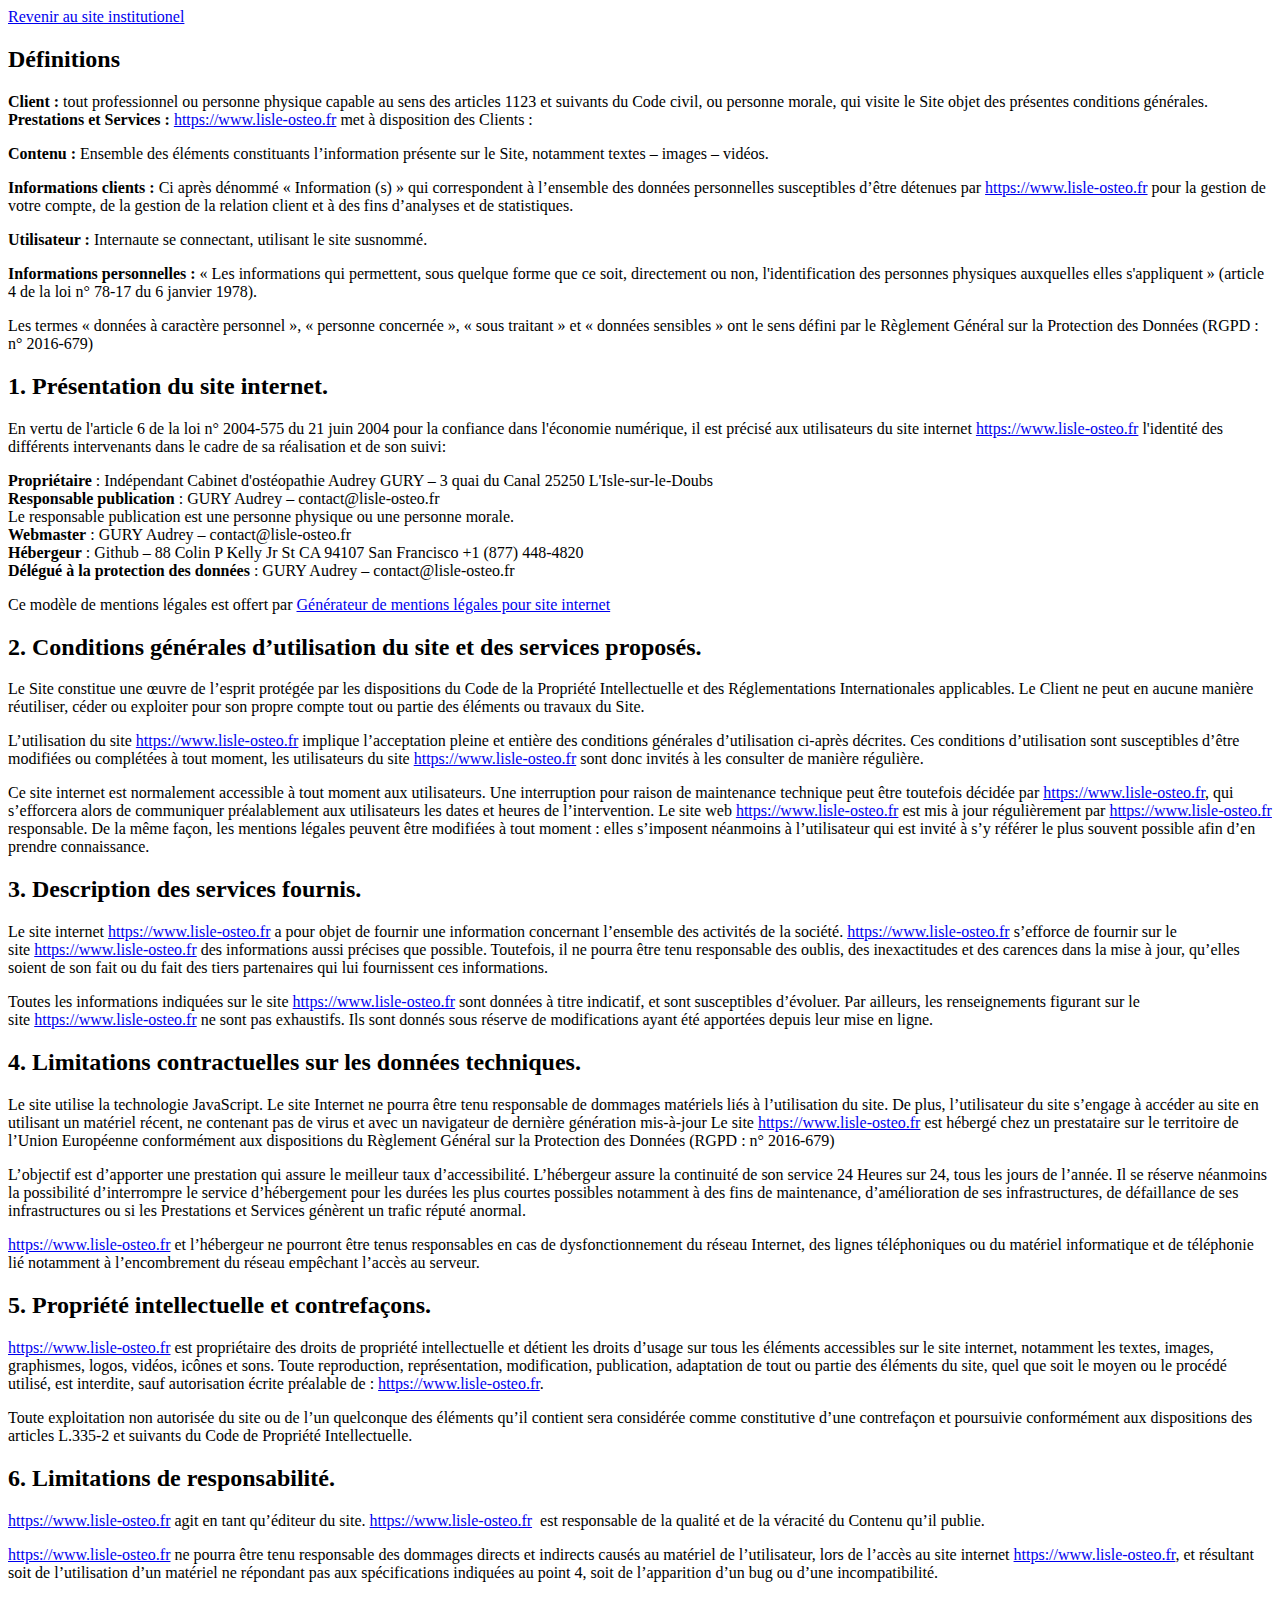
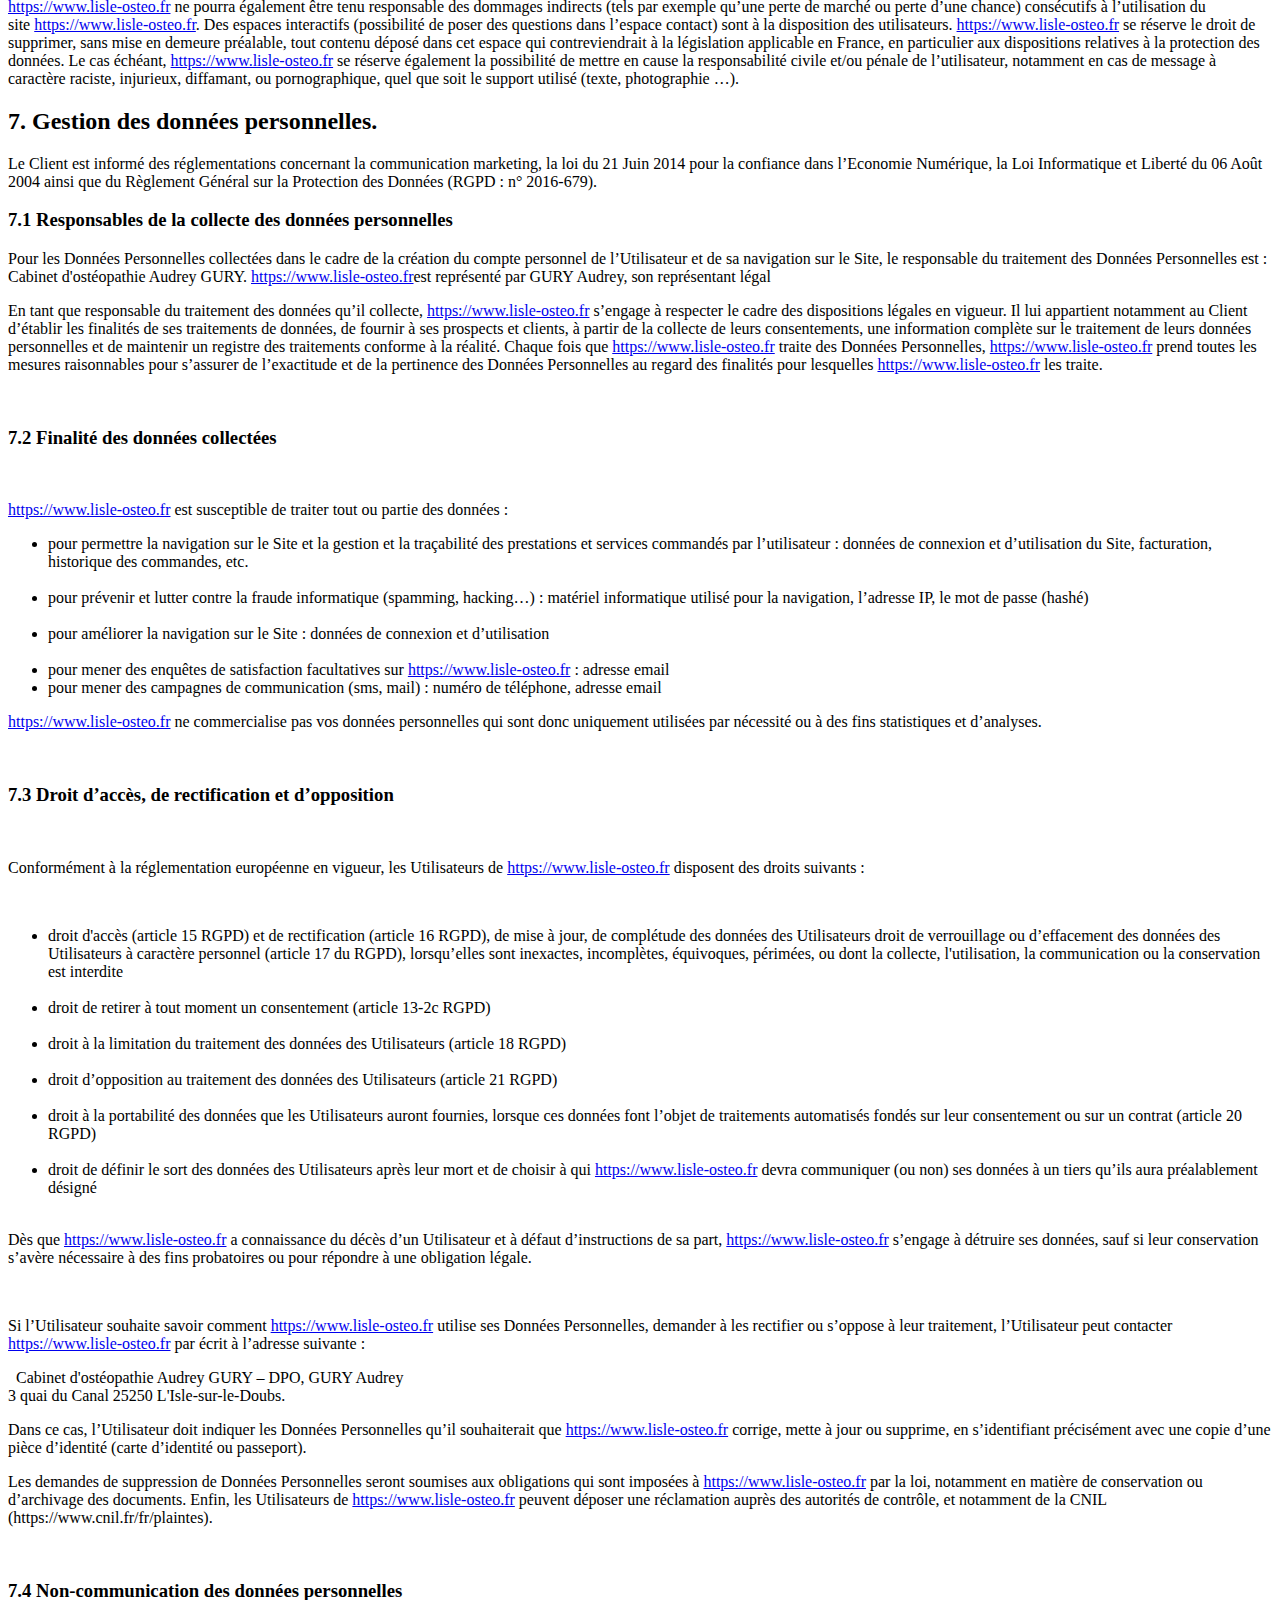
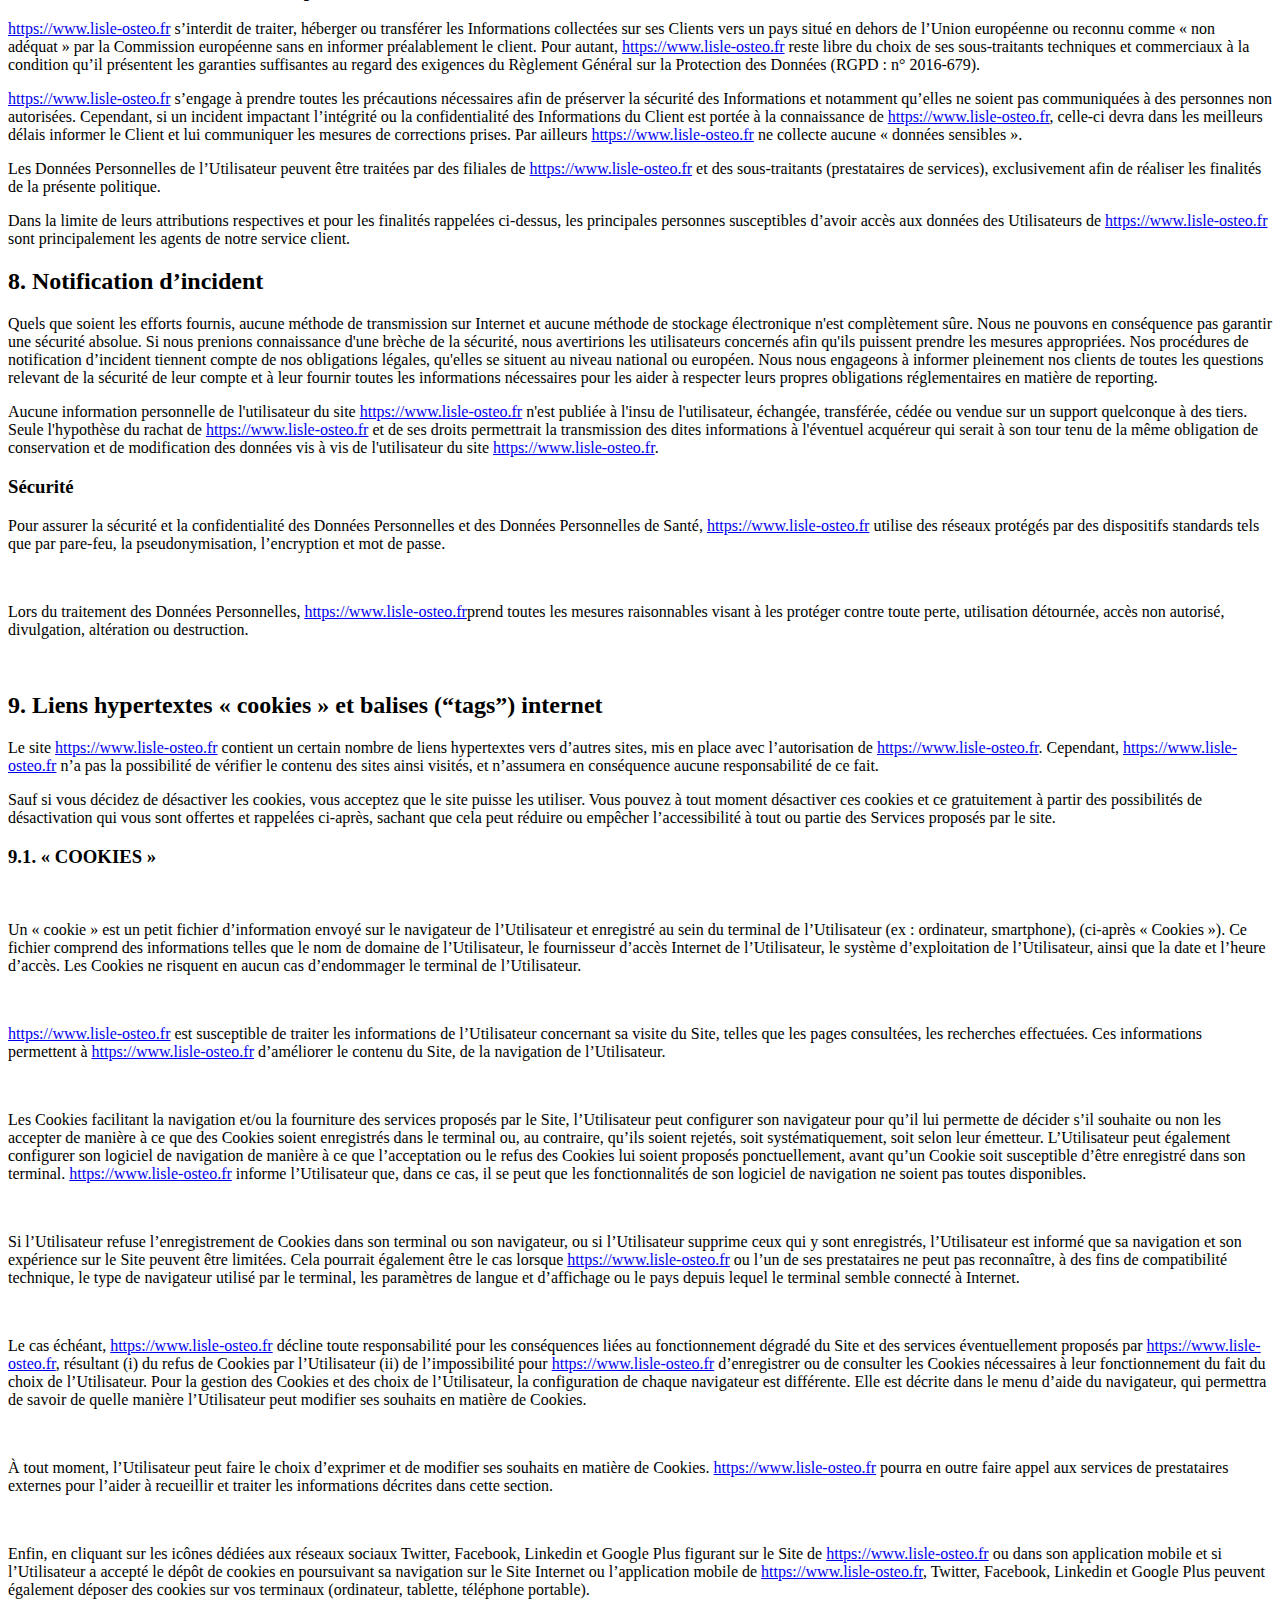
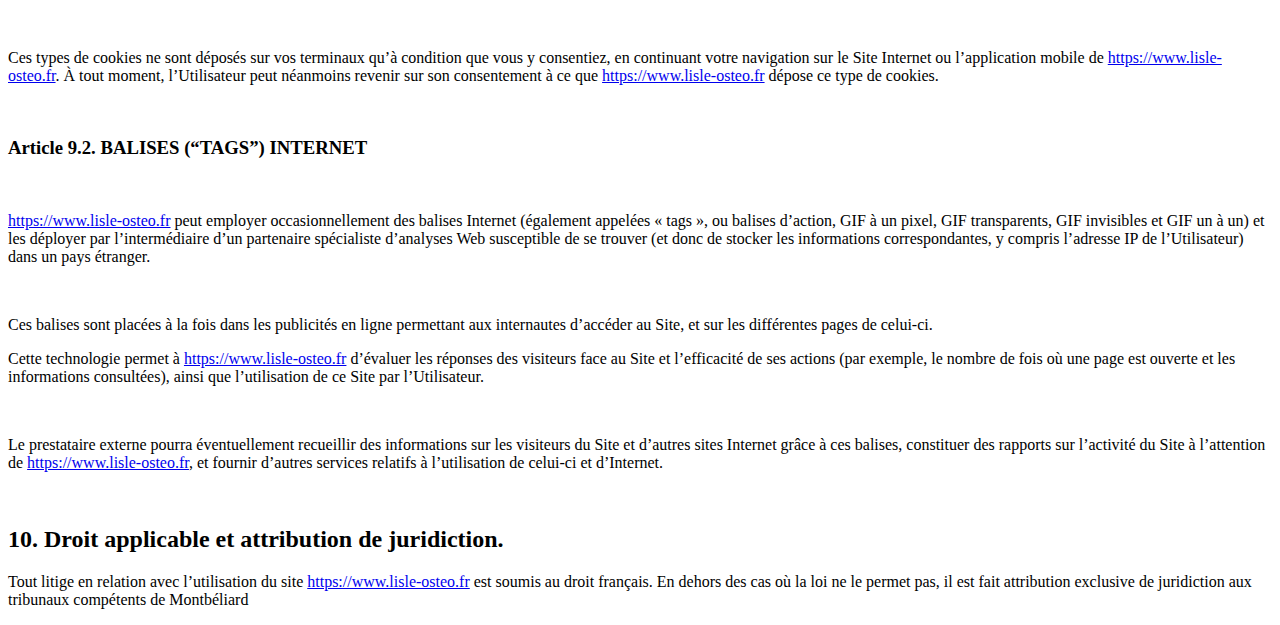
<file: mentions.html>
<!DOCTYPE html>
<html lang="fr">
	<head>
		<meta charset="utf-8" />
		<title>Cabinet d'ostéopathie Audrey Gury - Mentions légales</title>
	</head>
	<body>
		<a href="index.html">Revenir au site institutionel</a>
		<br/>
		
              
                <h2>Définitions</h2>
                <p><b>Client&nbsp;:</b>&nbsp;tout professionnel ou personne physique capable au sens des articles 1123 et suivants du Code civil, ou personne morale, qui visite le Site objet des présentes conditions générales.<br>
                <b>Prestations et Services&nbsp;:</b> <a href="https://www.lisle-osteo.fr">https://www.lisle-osteo.fr</a> met à disposition des Clients&nbsp;:</p>

                <p><b>Contenu&nbsp;:</b>&nbsp;Ensemble des éléments constituants l’information présente sur le Site, notamment textes – images – vidéos.</p>

                <p><b>Informations clients&nbsp;:</b> Ci après dénommé «&nbsp;Information (s)&nbsp;» qui correspondent à l’ensemble des données personnelles susceptibles d’être détenues par <a href="https://www.lisle-osteo.fr">https://www.lisle-osteo.fr</a> pour la gestion de votre compte, de la gestion de la relation client et à des fins d’analyses et de statistiques.</p>


                <p><b>Utilisateur :</b> Internaute se connectant, utilisant le site susnommé.</p>
                <p><b>Informations personnelles :</b> « Les informations qui permettent, sous quelque forme que ce soit, directement ou non, l'identification des personnes physiques auxquelles elles s'appliquent » (article 4 de la loi n° 78-17 du 6 janvier 1978).</p>
                <p>Les termes «&nbsp;données à caractère personnel&nbsp;», «&nbsp;personne concernée&nbsp;», «&nbsp;sous traitant&nbsp;» et «&nbsp;données sensibles&nbsp;» ont le sens défini par le Règlement Général sur la Protection des Données (RGPD&nbsp;: n° 2016-679)</p>

                <h2>1. Présentation du site internet.</h2>
                <p>En vertu de l'article 6 de la loi n° 2004-575 du 21 juin 2004 pour la confiance dans l'économie numérique, il est précisé aux utilisateurs du site internet&nbsp;<a href="https://www.lisle-osteo.fr">https://www.lisle-osteo.fr</a>&nbsp;l'identité des différents intervenants dans le cadre de sa réalisation et de son suivi:
                </p><p><strong>Propriétaire</strong> :  Indépendant Cabinet d'ostéopathie Audrey GURY   – 3 quai du Canal 25250 L'Isle-sur-le-Doubs<br>
                              
                <strong>Responsable publication</strong> : GURY Audrey – contact@lisle-osteo.fr<br>
                Le responsable publication est une personne physique ou une personne morale.<br>
                <strong>Webmaster</strong> : GURY Audrey – contact@lisle-osteo.fr<br>
                <strong>Hébergeur</strong> : Github – 88 Colin P Kelly Jr St CA 94107 San Francisco +1 (877) 448-4820<br>
                <strong>Délégué à la protection des données</strong> : GURY Audrey – contact@lisle-osteo.fr<br>
                </p>

                <p>Ce modèle de mentions légales est offert par <a target="_blank" href="https://fr.orson.io/1371/generateur-mentions-legales" alt="générateur de mentions légales gratuites ">Générateur de mentions légales pour site internet</a></p>

                <h2>2. Conditions générales d’utilisation du site et des services proposés.</h2>

                <p>Le Site constitue une œuvre de l’esprit protégée par les dispositions du Code de la Propriété Intellectuelle et des Réglementations Internationales applicables. 
                Le Client ne peut en aucune manière réutiliser, céder ou exploiter pour son propre compte tout ou partie des éléments ou travaux du Site.</p>

                <p>L’utilisation du site&nbsp;<a href="https://www.lisle-osteo.fr">https://www.lisle-osteo.fr</a>&nbsp;implique l’acceptation pleine et entière des conditions générales d’utilisation ci-après décrites. Ces conditions d’utilisation sont susceptibles d’être modifiées ou complétées à tout moment, les utilisateurs du site&nbsp;<a href="https://www.lisle-osteo.fr">https://www.lisle-osteo.fr</a>&nbsp;sont donc invités à les consulter de manière régulière.</p>

                <p>Ce site internet est normalement accessible à tout moment aux utilisateurs. Une interruption pour raison de maintenance technique peut être toutefois décidée par <a href="https://www.lisle-osteo.fr">https://www.lisle-osteo.fr</a>, qui s’efforcera alors de communiquer préalablement aux utilisateurs les dates et heures de l’intervention.
                Le site web&nbsp;<a href="https://www.lisle-osteo.fr">https://www.lisle-osteo.fr</a>&nbsp;est mis à jour régulièrement par <a href="https://www.lisle-osteo.fr">https://www.lisle-osteo.fr</a> responsable. De la même façon, les mentions légales peuvent être modifiées à tout moment : elles s’imposent néanmoins à l’utilisateur qui est invité à s’y référer le plus souvent possible afin d’en prendre connaissance.</p>

                <h2>3. Description des services fournis.</h2>

                <p>Le site internet&nbsp;<a href="https://www.lisle-osteo.fr">https://www.lisle-osteo.fr</a>&nbsp;a pour objet de fournir une information concernant l’ensemble des activités de la société.
                <a href="https://www.lisle-osteo.fr">https://www.lisle-osteo.fr</a> s’efforce de fournir sur le site&nbsp;<a href="https://www.lisle-osteo.fr">https://www.lisle-osteo.fr</a>&nbsp;des informations aussi précises que possible. Toutefois, il ne pourra être tenu responsable des oublis, des inexactitudes et des carences dans la mise à jour, qu’elles soient de son fait ou du fait des tiers partenaires qui lui fournissent ces informations.</p>

                <p>Toutes les informations indiquées sur le site&nbsp;<a href="https://www.lisle-osteo.fr">https://www.lisle-osteo.fr</a>&nbsp;sont données à titre indicatif, et sont susceptibles d’évoluer. Par ailleurs, les renseignements figurant sur le site&nbsp;<a href="https://www.lisle-osteo.fr">https://www.lisle-osteo.fr</a>&nbsp;ne sont pas exhaustifs. Ils sont donnés sous réserve de modifications ayant été apportées depuis leur mise en ligne.</p>

                <h2>4. Limitations contractuelles sur les données techniques.</h2>

                <p>Le site utilise la technologie JavaScript.

                Le site Internet ne pourra être tenu responsable de dommages matériels liés à l’utilisation du site. De plus, l’utilisateur du site s’engage à accéder au site en utilisant un matériel récent, ne contenant pas de virus et avec un navigateur de dernière génération mis-à-jour
                Le site <a href="https://www.lisle-osteo.fr">https://www.lisle-osteo.fr</a> est hébergé chez un prestataire sur le territoire de l’Union Européenne conformément aux dispositions du Règlement Général sur la Protection des Données (RGPD&nbsp;: n° 2016-679)</p>

                <p>L’objectif est d’apporter une prestation qui assure le meilleur taux d’accessibilité. L’hébergeur assure la continuité de son service 24 Heures sur 24, tous les jours de l’année. Il se réserve néanmoins la possibilité d’interrompre le service d’hébergement pour les durées les plus courtes possibles notamment à des fins de maintenance, d’amélioration de ses infrastructures, de défaillance de ses infrastructures ou si les Prestations et Services génèrent un trafic réputé anormal.</p>

                <p><a href="https://www.lisle-osteo.fr">https://www.lisle-osteo.fr</a> et l’hébergeur ne pourront être tenus responsables en cas de dysfonctionnement du réseau Internet, des lignes téléphoniques ou du matériel informatique et de téléphonie lié notamment à l’encombrement du réseau empêchant l’accès au serveur.</p>

                <h2>5. Propriété intellectuelle et contrefaçons.</h2>

                <p><a href="https://www.lisle-osteo.fr">https://www.lisle-osteo.fr</a> est propriétaire des droits de propriété intellectuelle et détient les droits d’usage sur tous les éléments accessibles sur le site internet, notamment les textes, images, graphismes, logos, vidéos, icônes et sons.
                Toute reproduction, représentation, modification, publication, adaptation de tout ou partie des éléments du site, quel que soit le moyen ou le procédé utilisé, est interdite, sauf autorisation écrite préalable de : <a href="https://www.lisle-osteo.fr">https://www.lisle-osteo.fr</a>.</p>

                <p>Toute exploitation non autorisée du site ou de l’un quelconque des éléments qu’il contient sera considérée comme constitutive d’une contrefaçon et poursuivie conformément aux dispositions des articles L.335-2 et suivants du Code de Propriété Intellectuelle.</p>

                <h2>6. Limitations de responsabilité.</h2>

                <p><a href="https://www.lisle-osteo.fr">https://www.lisle-osteo.fr</a> agit en tant qu’éditeur du site. <a href="https://www.lisle-osteo.fr">https://www.lisle-osteo.fr</a> &nbsp;est responsable de la qualité et de la véracité du Contenu qu’il publie. </p>

                <p><a href="https://www.lisle-osteo.fr">https://www.lisle-osteo.fr</a> ne pourra être tenu responsable des dommages directs et indirects causés au matériel de l’utilisateur, lors de l’accès au site internet <a href="https://www.lisle-osteo.fr">https://www.lisle-osteo.fr</a>, et résultant soit de l’utilisation d’un matériel ne répondant pas aux spécifications indiquées au point 4, soit de l’apparition d’un bug ou d’une incompatibilité.</p>

                <p><a href="https://www.lisle-osteo.fr">https://www.lisle-osteo.fr</a> ne pourra également être tenu responsable des dommages indirects (tels par exemple qu’une perte de marché ou perte d’une chance) consécutifs à l’utilisation du site&nbsp;<a href="https://www.lisle-osteo.fr">https://www.lisle-osteo.fr</a>.
                Des espaces interactifs (possibilité de poser des questions dans l’espace contact) sont à la disposition des utilisateurs. <a href="https://www.lisle-osteo.fr">https://www.lisle-osteo.fr</a> se réserve le droit de supprimer, sans mise en demeure préalable, tout contenu déposé dans cet espace qui contreviendrait à la législation applicable en France, en particulier aux dispositions relatives à la protection des données. Le cas échéant, <a href="https://www.lisle-osteo.fr">https://www.lisle-osteo.fr</a> se réserve également la possibilité de mettre en cause la responsabilité civile et/ou pénale de l’utilisateur, notamment en cas de message à caractère raciste, injurieux, diffamant, ou pornographique, quel que soit le support utilisé (texte, photographie …).</p>

                <h2>7. Gestion des données personnelles.</h2>

                <p>Le Client est informé des réglementations concernant la communication marketing, la loi du 21 Juin 2014 pour la confiance dans l’Economie Numérique, la Loi Informatique et Liberté du 06 Août 2004 ainsi que du Règlement Général sur la Protection des Données (RGPD&nbsp;: n° 2016-679). </p>

                <h3>7.1 Responsables de la collecte des données personnelles</h3>

                <p>Pour les Données Personnelles collectées dans le cadre de la création du compte personnel de l’Utilisateur et de sa navigation sur le Site, le responsable du traitement des Données Personnelles est : Cabinet d'ostéopathie Audrey GURY. <a href="https://www.lisle-osteo.fr">https://www.lisle-osteo.fr</a>est représenté par GURY Audrey, son représentant légal</p>

                <p>En tant que responsable du traitement des données qu’il collecte, <a href="https://www.lisle-osteo.fr">https://www.lisle-osteo.fr</a> s’engage à respecter le cadre des dispositions légales en vigueur. Il lui appartient notamment au Client d’établir les finalités de ses traitements de données, de fournir à ses prospects et clients, à partir de la collecte de leurs consentements, une information complète sur le traitement de leurs données personnelles et de maintenir un registre des traitements conforme à la réalité.
                Chaque fois que <a href="https://www.lisle-osteo.fr">https://www.lisle-osteo.fr</a> traite des Données Personnelles, <a href="https://www.lisle-osteo.fr">https://www.lisle-osteo.fr</a> prend toutes les mesures raisonnables pour s’assurer de l’exactitude et de la pertinence des Données Personnelles au regard des finalités pour lesquelles <a href="https://www.lisle-osteo.fr">https://www.lisle-osteo.fr</a> les traite.</p>
                &nbsp;
                <h3>7.2 Finalité des données collectées</h3>
                &nbsp;
                <p><a href="https://www.lisle-osteo.fr">https://www.lisle-osteo.fr</a> est susceptible de traiter tout ou partie des données : </p>

                <ul>
                  
                <li>pour permettre la navigation sur le Site et la gestion et la traçabilité des prestations et services commandés par l’utilisateur : données de connexion et d’utilisation du Site, facturation, historique des commandes, etc. </li>
                &nbsp;
                <li>pour prévenir et lutter contre la fraude informatique (spamming, hacking…) : matériel informatique utilisé pour la navigation, l’adresse IP, le mot de passe (hashé) </li>
                &nbsp;
                <li>pour améliorer la navigation sur le Site : données de connexion et d’utilisation </li>
                &nbsp;
                <li>pour mener des enquêtes de satisfaction facultatives sur <a href="https://www.lisle-osteo.fr">https://www.lisle-osteo.fr</a> : adresse email </li>
                <li>pour mener des campagnes de communication (sms, mail) : numéro de téléphone, adresse email</li>


                </ul>

                <p><a href="https://www.lisle-osteo.fr">https://www.lisle-osteo.fr</a> ne commercialise pas vos données personnelles qui sont donc uniquement utilisées par nécessité ou à des fins statistiques et d’analyses.</p>
                &nbsp;
                <h3>7.3 Droit d’accès, de rectification et d’opposition</h3>
                &nbsp;
                <p>
                Conformément à la réglementation européenne en vigueur, les Utilisateurs de <a href="https://www.lisle-osteo.fr">https://www.lisle-osteo.fr</a> disposent des droits suivants : </p>
                &nbsp;<ul>

                <li>droit d'accès (article 15 RGPD) et de rectification (article 16 RGPD), de mise à jour, de complétude des données des Utilisateurs droit de verrouillage ou d’effacement des données des Utilisateurs à caractère personnel (article 17 du RGPD), lorsqu’elles sont inexactes, incomplètes, équivoques, périmées, ou dont la collecte, l'utilisation, la communication ou la conservation est interdite </li>
                &nbsp;
                <li>droit de retirer à tout moment un consentement (article 13-2c RGPD) </li>
                &nbsp;
                <li>droit à la limitation du traitement des données des Utilisateurs (article 18 RGPD) </li>
                &nbsp;
                <li>droit d’opposition au traitement des données des Utilisateurs (article 21 RGPD) </li>
                &nbsp;
                <li>droit à la portabilité des données que les Utilisateurs auront fournies, lorsque ces données font l’objet de traitements automatisés fondés sur leur consentement ou sur un contrat (article 20 RGPD) </li>
                &nbsp;
                <li>droit de définir le sort des données des Utilisateurs après leur mort et de choisir à qui <a href="https://www.lisle-osteo.fr">https://www.lisle-osteo.fr</a> devra communiquer (ou non) ses données à un tiers qu’ils aura préalablement désigné</li>
                &nbsp;</ul>

                <p>Dès que <a href="https://www.lisle-osteo.fr">https://www.lisle-osteo.fr</a> a connaissance du décès d’un Utilisateur et à défaut d’instructions de sa part, <a href="https://www.lisle-osteo.fr">https://www.lisle-osteo.fr</a> s’engage à détruire ses données, sauf si leur conservation s’avère nécessaire à des fins probatoires ou pour répondre à une obligation légale.</p>
                &nbsp;
                <p>Si l’Utilisateur souhaite savoir comment <a href="https://www.lisle-osteo.fr">https://www.lisle-osteo.fr</a> utilise ses Données Personnelles, demander à les rectifier ou s’oppose à leur traitement, l’Utilisateur peut contacter <a href="https://www.lisle-osteo.fr">https://www.lisle-osteo.fr</a> par écrit à l’adresse suivante : </p>
                &nbsp;
                Cabinet d'ostéopathie Audrey GURY – DPO, GURY Audrey <br>
                3 quai du Canal 25250 L'Isle-sur-le-Doubs.
                &nbsp;
                <p>Dans ce cas, l’Utilisateur doit indiquer les Données Personnelles qu’il souhaiterait que <a href="https://www.lisle-osteo.fr">https://www.lisle-osteo.fr</a> corrige, mette à jour ou supprime, en s’identifiant précisément avec une copie d’une pièce d’identité (carte d’identité ou passeport). </p>

                <p>
                Les demandes de suppression de Données Personnelles seront soumises aux obligations qui sont imposées à <a href="https://www.lisle-osteo.fr">https://www.lisle-osteo.fr</a> par la loi, notamment en matière de conservation ou d’archivage des documents. Enfin, les Utilisateurs de <a href="https://www.lisle-osteo.fr">https://www.lisle-osteo.fr</a> peuvent déposer une réclamation auprès des autorités de contrôle, et notamment de la CNIL (https://www.cnil.fr/fr/plaintes).</p>
                &nbsp;
                <h3>7.4 Non-communication des données personnelles</h3>

                <p>
                <a href="https://www.lisle-osteo.fr">https://www.lisle-osteo.fr</a> s’interdit de traiter, héberger ou transférer les Informations collectées sur ses Clients vers un pays situé en dehors de l’Union européenne ou reconnu comme «&nbsp;non adéquat&nbsp;» par la Commission européenne sans en informer préalablement le client. Pour autant, <a href="https://www.lisle-osteo.fr">https://www.lisle-osteo.fr</a> reste libre du choix de ses sous-traitants techniques et commerciaux à la condition qu’il présentent les garanties suffisantes au regard des exigences du Règlement Général sur la Protection des Données (RGPD&nbsp;: n° 2016-679).</p>

                <p>
                <a href="https://www.lisle-osteo.fr">https://www.lisle-osteo.fr</a> s’engage à prendre toutes les précautions nécessaires afin de préserver la sécurité des Informations et notamment qu’elles ne soient pas communiquées à des personnes non autorisées. Cependant, si un incident impactant l’intégrité ou la confidentialité des Informations du Client est portée à la connaissance de <a href="https://www.lisle-osteo.fr">https://www.lisle-osteo.fr</a>, celle-ci devra dans les meilleurs délais informer le Client et lui communiquer les mesures de corrections prises. Par ailleurs <a href="https://www.lisle-osteo.fr">https://www.lisle-osteo.fr</a> ne collecte aucune «&nbsp;données sensibles&nbsp;».</p>

                <p>
                Les Données Personnelles de l’Utilisateur peuvent être traitées par des filiales de <a href="https://www.lisle-osteo.fr">https://www.lisle-osteo.fr</a> et des sous-traitants (prestataires de services), exclusivement afin de réaliser les finalités de la présente politique.</p>
                <p>
                Dans la limite de leurs attributions respectives et pour les finalités rappelées ci-dessus, les principales personnes susceptibles d’avoir accès aux données des Utilisateurs de <a href="https://www.lisle-osteo.fr">https://www.lisle-osteo.fr</a> sont principalement les agents de notre service client.</p>
                
                <div ng-bind-html="rgpdHTML"></div>


                <h2>8. Notification d’incident</h2>
                <p>
                Quels que soient les efforts fournis, aucune méthode de transmission sur Internet et aucune méthode de stockage électronique n'est complètement sûre. Nous ne pouvons en conséquence pas garantir une sécurité absolue. 
                Si nous prenions connaissance d'une brèche de la sécurité, nous avertirions les utilisateurs concernés afin qu'ils puissent prendre les mesures appropriées. Nos procédures de notification d’incident tiennent compte de nos obligations légales, qu'elles se situent au niveau national ou européen. Nous nous engageons à informer pleinement nos clients de toutes les questions relevant de la sécurité de leur compte et à leur fournir toutes les informations nécessaires pour les aider à respecter leurs propres obligations réglementaires en matière de reporting.</p>
                <p>
                Aucune information personnelle de l'utilisateur du site&nbsp;<a href="https://www.lisle-osteo.fr">https://www.lisle-osteo.fr</a>&nbsp;n'est publiée à l'insu de l'utilisateur, échangée, transférée, cédée ou vendue sur un support quelconque à des tiers. Seule l'hypothèse du rachat de <a href="https://www.lisle-osteo.fr">https://www.lisle-osteo.fr</a> et de ses droits permettrait la transmission des dites informations à l'éventuel acquéreur qui serait à son tour tenu de la même obligation de conservation et de modification des données vis à vis de l'utilisateur du site&nbsp;<a href="https://www.lisle-osteo.fr">https://www.lisle-osteo.fr</a>.</p>

                <h3>Sécurité</h3>

                <p>
                Pour assurer la sécurité et la confidentialité des Données Personnelles et des Données Personnelles de Santé, <a href="https://www.lisle-osteo.fr">https://www.lisle-osteo.fr</a> utilise des réseaux protégés par des dispositifs standards tels que par pare-feu, la pseudonymisation, l’encryption et mot de passe. </p>
                &nbsp;
                <p>
                Lors du traitement des Données Personnelles, <a href="https://www.lisle-osteo.fr">https://www.lisle-osteo.fr</a>prend toutes les mesures raisonnables visant à les protéger contre toute perte, utilisation détournée, accès non autorisé, divulgation, altération ou destruction.</p>
                &nbsp;
                <h2>9. Liens hypertextes « cookies » et balises (“tags”) internet</h2>
                <p>
                Le site&nbsp;<a href="https://www.lisle-osteo.fr">https://www.lisle-osteo.fr</a>&nbsp;contient un certain nombre de liens hypertextes vers d’autres sites, mis en place avec l’autorisation de <a href="https://www.lisle-osteo.fr">https://www.lisle-osteo.fr</a>. Cependant, <a href="https://www.lisle-osteo.fr">https://www.lisle-osteo.fr</a> n’a pas la possibilité de vérifier le contenu des sites ainsi visités, et n’assumera en conséquence aucune responsabilité de ce fait.</p>
                Sauf si vous décidez de désactiver les cookies, vous acceptez que le site puisse les utiliser. Vous pouvez à tout moment désactiver ces cookies et ce gratuitement à partir des possibilités de désactivation qui vous sont offertes et rappelées ci-après, sachant que cela peut réduire ou empêcher l’accessibilité à tout ou partie des Services proposés par le site.
                <p></p>

                <h3>9.1. « COOKIES »</h3>
                &nbsp;<p>
                Un « cookie » est un petit fichier d’information envoyé sur le navigateur de l’Utilisateur et enregistré au sein du terminal de l’Utilisateur (ex : ordinateur, smartphone), (ci-après « Cookies »). Ce fichier comprend des informations telles que le nom de domaine de l’Utilisateur, le fournisseur d’accès Internet de l’Utilisateur, le système d’exploitation de l’Utilisateur, ainsi que la date et l’heure d’accès. Les Cookies ne risquent en aucun cas d’endommager le terminal de l’Utilisateur.</p>
                &nbsp;<p>
                <a href="https://www.lisle-osteo.fr">https://www.lisle-osteo.fr</a> est susceptible de traiter les informations de l’Utilisateur concernant sa visite du Site, telles que les pages consultées, les recherches effectuées. Ces informations permettent à <a href="https://www.lisle-osteo.fr">https://www.lisle-osteo.fr</a> d’améliorer le contenu du Site, de la navigation de l’Utilisateur.</p>
                &nbsp;<p>
                Les Cookies facilitant la navigation et/ou la fourniture des services proposés par le Site, l’Utilisateur peut configurer son navigateur pour qu’il lui permette de décider s’il souhaite ou non les accepter de manière à ce que des Cookies soient enregistrés dans le terminal ou, au contraire, qu’ils soient rejetés, soit systématiquement, soit selon leur émetteur. L’Utilisateur peut également configurer son logiciel de navigation de manière à ce que l’acceptation ou le refus des Cookies lui soient proposés ponctuellement, avant qu’un Cookie soit susceptible d’être enregistré dans son terminal. <a href="https://www.lisle-osteo.fr">https://www.lisle-osteo.fr</a> informe l’Utilisateur que, dans ce cas, il se peut que les fonctionnalités de son logiciel de navigation ne soient pas toutes disponibles.</p>
                &nbsp;<p>
                Si l’Utilisateur refuse l’enregistrement de Cookies dans son terminal ou son navigateur, ou si l’Utilisateur supprime ceux qui y sont enregistrés, l’Utilisateur est informé que sa navigation et son expérience sur le Site peuvent être limitées. Cela pourrait également être le cas lorsque <a href="https://www.lisle-osteo.fr">https://www.lisle-osteo.fr</a> ou l’un de ses prestataires ne peut pas reconnaître, à des fins de compatibilité technique, le type de navigateur utilisé par le terminal, les paramètres de langue et d’affichage ou le pays depuis lequel le terminal semble connecté à Internet.</p>
                &nbsp;<p>
                Le cas échéant, <a href="https://www.lisle-osteo.fr">https://www.lisle-osteo.fr</a> décline toute responsabilité pour les conséquences liées au fonctionnement dégradé du Site et des services éventuellement proposés par <a href="https://www.lisle-osteo.fr">https://www.lisle-osteo.fr</a>, résultant (i) du refus de Cookies par l’Utilisateur (ii) de l’impossibilité pour <a href="https://www.lisle-osteo.fr">https://www.lisle-osteo.fr</a> d’enregistrer ou de consulter les Cookies nécessaires à leur fonctionnement du fait du choix de l’Utilisateur. Pour la gestion des Cookies et des choix de l’Utilisateur, la configuration de chaque navigateur est différente. Elle est décrite dans le menu d’aide du navigateur, qui permettra de savoir de quelle manière l’Utilisateur peut modifier ses souhaits en matière de Cookies.</p>
                &nbsp;<p>
                À tout moment, l’Utilisateur peut faire le choix d’exprimer et de modifier ses souhaits en matière de Cookies. <a href="https://www.lisle-osteo.fr">https://www.lisle-osteo.fr</a> pourra en outre faire appel aux services de prestataires externes pour l’aider à recueillir et traiter les informations décrites dans cette section.</p>
                &nbsp;<p>
                Enfin, en cliquant sur les icônes dédiées aux réseaux sociaux Twitter, Facebook, Linkedin et Google Plus figurant sur le Site de <a href="https://www.lisle-osteo.fr">https://www.lisle-osteo.fr</a> ou dans son application mobile et si l’Utilisateur a accepté le dépôt de cookies en poursuivant sa navigation sur le Site Internet ou l’application mobile de <a href="https://www.lisle-osteo.fr">https://www.lisle-osteo.fr</a>, Twitter, Facebook, Linkedin et Google Plus peuvent également déposer des cookies sur vos terminaux (ordinateur, tablette, téléphone portable).</p>
                &nbsp;<p>
                Ces types de cookies ne sont déposés sur vos terminaux qu’à condition que vous y consentiez, en continuant votre navigation sur le Site Internet ou l’application mobile de <a href="https://www.lisle-osteo.fr">https://www.lisle-osteo.fr</a>. À tout moment, l’Utilisateur peut néanmoins revenir sur son consentement à ce que <a href="https://www.lisle-osteo.fr">https://www.lisle-osteo.fr</a> dépose ce type de cookies.</p>
                &nbsp;
                <h3>Article 9.2. BALISES (“TAGS”) INTERNET</h3>
                &nbsp;

                <p>

                <a href="https://www.lisle-osteo.fr">https://www.lisle-osteo.fr</a> peut employer occasionnellement des balises Internet (également appelées « tags », ou balises d’action, GIF à un pixel, GIF transparents, GIF invisibles et GIF un à un) et les déployer par l’intermédiaire d’un partenaire spécialiste d’analyses Web susceptible de se trouver (et donc de stocker les informations correspondantes, y compris l’adresse IP de l’Utilisateur) dans un pays étranger.</p>
                &nbsp;
                <p>
                Ces balises sont placées à la fois dans les publicités en ligne permettant aux internautes d’accéder au Site, et sur les différentes pages de celui-ci. 
                &nbsp;</p>
                <p>
                Cette technologie permet à <a href="https://www.lisle-osteo.fr">https://www.lisle-osteo.fr</a> d’évaluer les réponses des visiteurs face au Site et l’efficacité de ses actions (par exemple, le nombre de fois où une page est ouverte et les informations consultées), ainsi que l’utilisation de ce Site par l’Utilisateur. </p>
                &nbsp;<p>
                Le prestataire externe pourra éventuellement recueillir des informations sur les visiteurs du Site et d’autres sites Internet grâce à ces balises, constituer des rapports sur l’activité du Site à l’attention de <a href="https://www.lisle-osteo.fr">https://www.lisle-osteo.fr</a>, et fournir d’autres services relatifs à l’utilisation de celui-ci et d’Internet.</p>
                &nbsp;<p>
                </p><h2>10. Droit applicable et attribution de juridiction.</h2>  
                 <p>
                Tout litige en relation avec l’utilisation du site&nbsp;<a href="https://www.lisle-osteo.fr">https://www.lisle-osteo.fr</a>&nbsp;est soumis au droit français. 
                En dehors des cas où la loi ne le permet pas, il est fait attribution exclusive de juridiction aux tribunaux compétents de Montbéliard</p>



            
	</body>
</html>
</file>
